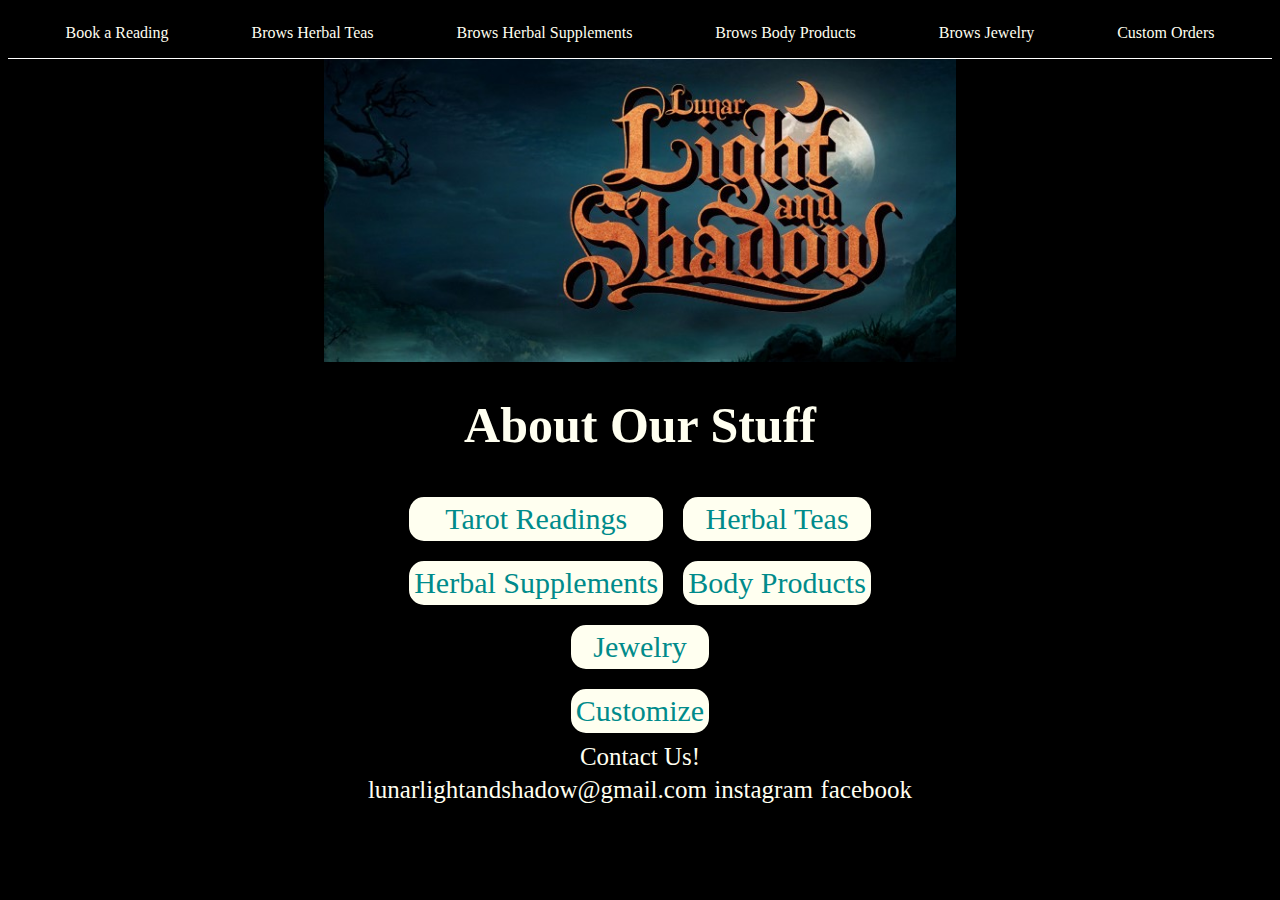
<file: business-time-project/index.html>
<!DOCTYPE html>
<html>

<head>
    <link rel="stylesheet" href="styles.css">
    <title>Business time project</title>
</head>

<body>
    <div id="nav">
        <div id="readings">Book a Reading</div>
        <div id="teas">Brows Herbal Teas</div>
        <div id="supp">Brows Herbal Supplements</div>
        <div id="body">Brows Body Products</div>
        <div id="jewelry">Brows Jewelry</div>
        <div id="custom">Custom Orders</div>
    </div>
    <img src="LLaS-logo.jpeg" class="logo">
    <h1>About Our Stuff</h1>
    <div id="grid-container">
        <div class="products">
            <div id="box1">Tarot Readings</div>
            <div id="box2">Herbal Teas</div>
            <div id="box3">Herbal Supplements</div>
            <div id="box4">Body Products</div>
        </div>
        <div class="custom">
            <div id="box5">Jewelry</div>
            <div id="box6">Customize</div>
        </div>
        <div class="contacts">
            <div id="contact">Contact Us!</div>
            <div id="email">lunarlightandshadow@gmail.com</div>
            <div id="insta">instagram</div>
            <div id="fb">facebook</div>
        </div>
    </div>
</body>

</html>
</file>
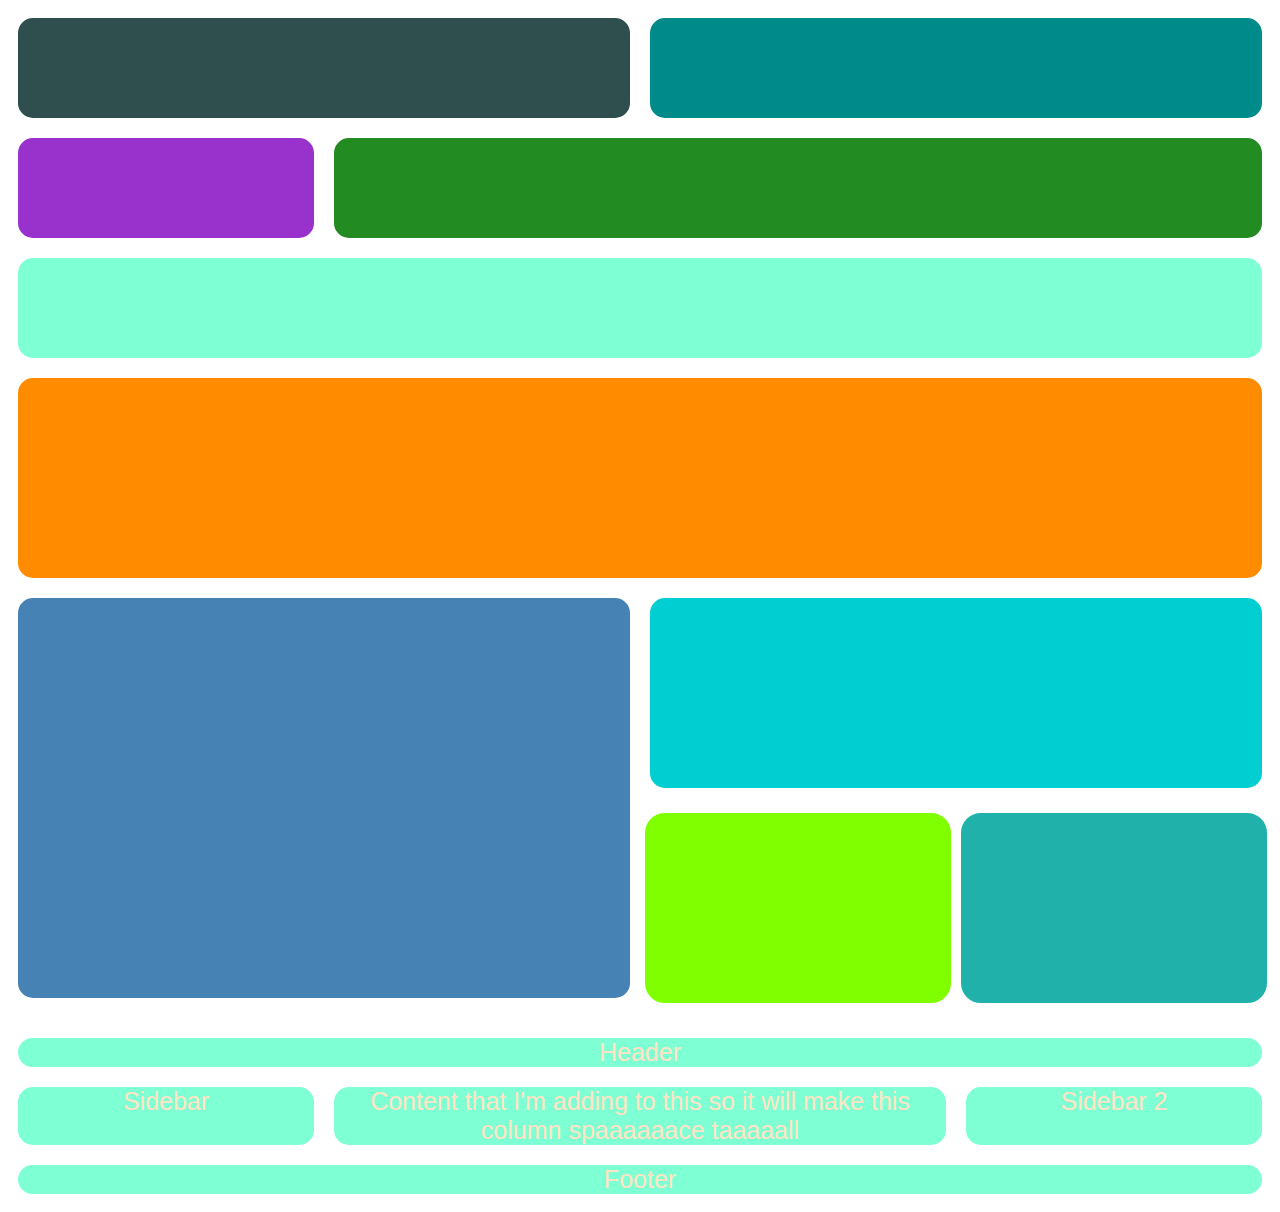
<file: css-grid-practice/index.html>
<!DOCTYPE html>
<html>
    <head>
        <link rel="stylesheet" href="styles.css">
        <title>CSS Grid Practice</title>
    </head>
    <body>
        <div id="grid-container">
            <div id="box1"></div>
            <div id="box2"></div>
            <div id="box3"></div>
            <div id="box4"></div>
            <div id="box5"></div>
        </div>

        <div id="grid-container2">
            <div id="box21"></div>
            <div id="box22"></div>
            <div id="box23"></div>
            <div id="box24"></div>
            <div id="box25"></div>
        </div>

        <div id="grid-container3">
            <div id="header">Header</div>
            <div id="sidebar">Sidebar</div>
            <div id="content">Content that I'm adding to this so it will make this column spaaaaaace taaaaall</div>
            <div id="sidebar2">Sidebar 2</div>
            <div id="footer">Footer</div>
        </div>
    </body>
</html>
</file>
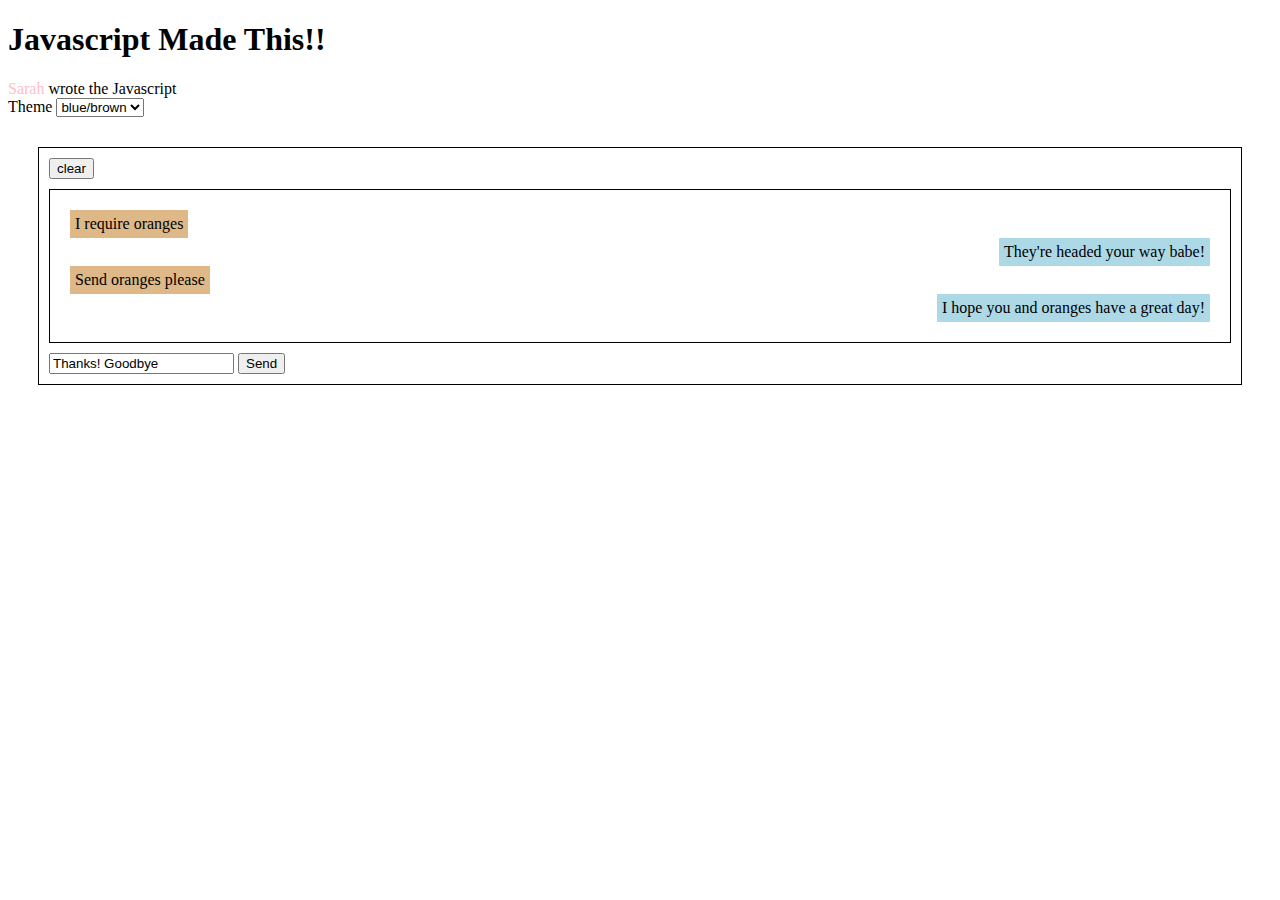
<file: dom-olympics-start/index.html>
<!DOCTYPE html>
<html lang="en">
<head>
    <meta charset="UTF-8">
    <meta name="viewport" content="width=device-width, initial-scale=1.0">
    <meta http-equiv="X-UA-Compatible" content="ie=edge">
    <link rel="stylesheet" href="style.css">
    <title>DOM Olympics</title>
</head>
<body>
    <header id="header"></header>
    <label>Theme</label>
    <select id="theme-drop-down">
        <option value="theme-one">blue/brown</option>
        <option value="theme-two">red/black</option>
    </select>
    <div id="main">
        <button id='clear-button'>clear</button>
        <div class="messages">
            <div class="message left">
                I have something serious to talk about
            </div>
            <div class="message right">
                I don't want to talk
            </div>
            <div class="message left">
                You have to, you're the police
            </div>
            <div class="message right">
                I'm just a simple farmer
            </div>
        </div>
        <form name="message">
            <input id="input" value="Thanks! Goodbye"/>
            <button>Send</button>
        </form>
    </div>
   
    <script src="index.js"></script>
</body>
</html>
</file>
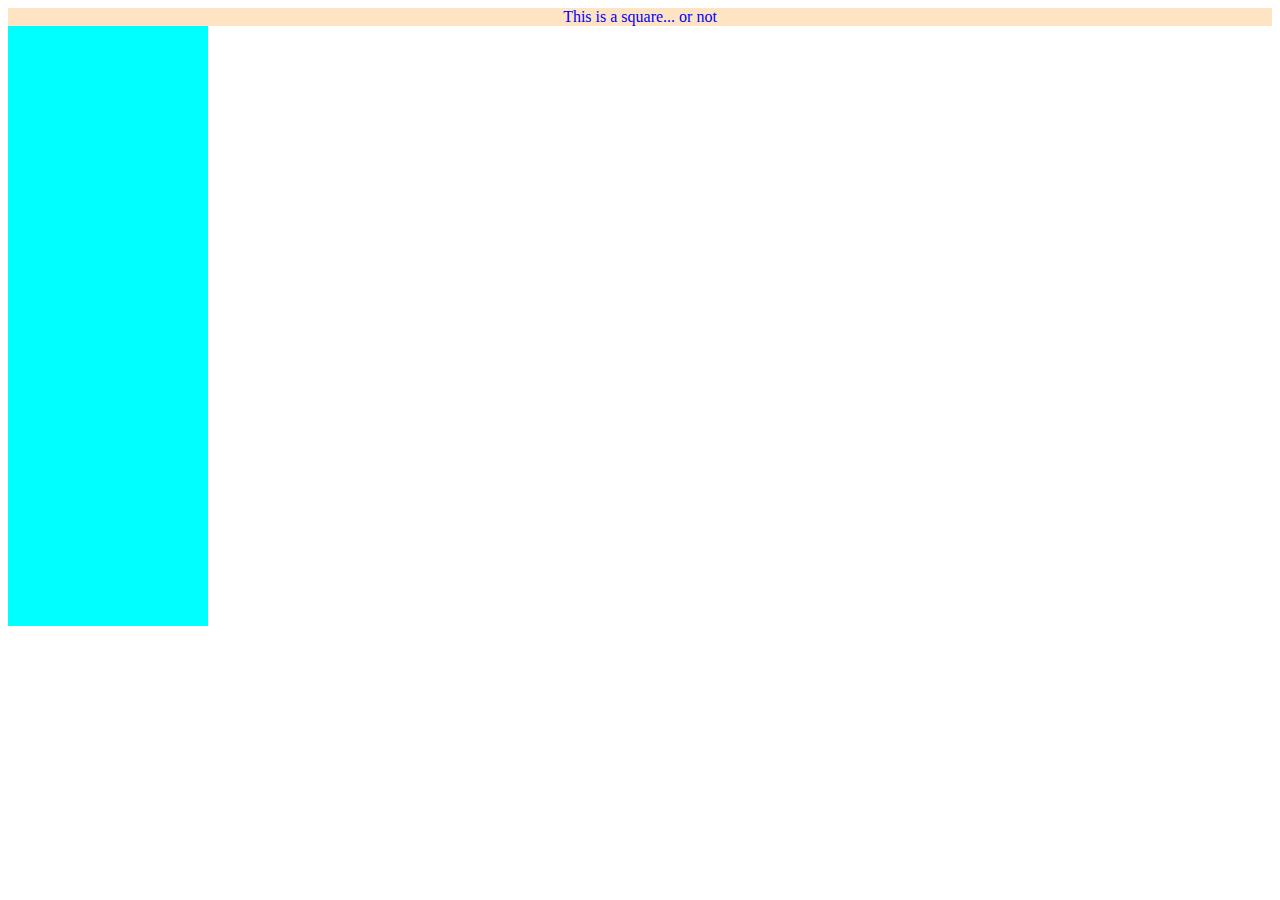
<file: event-listener-practice/index.html>
<!DOCTYPE html/>
<html>
    <head>
        <title>Event Listener Practice</title>
        <link rel="stylesheet" type="text/css" href="styles.css">
    </head>
    <body id="body">
        <div id="title">This is a square... or not</div>
        <div id="morphing-square"></div>
        <script src="index.js"></script>
    </body>
</html>
</file>
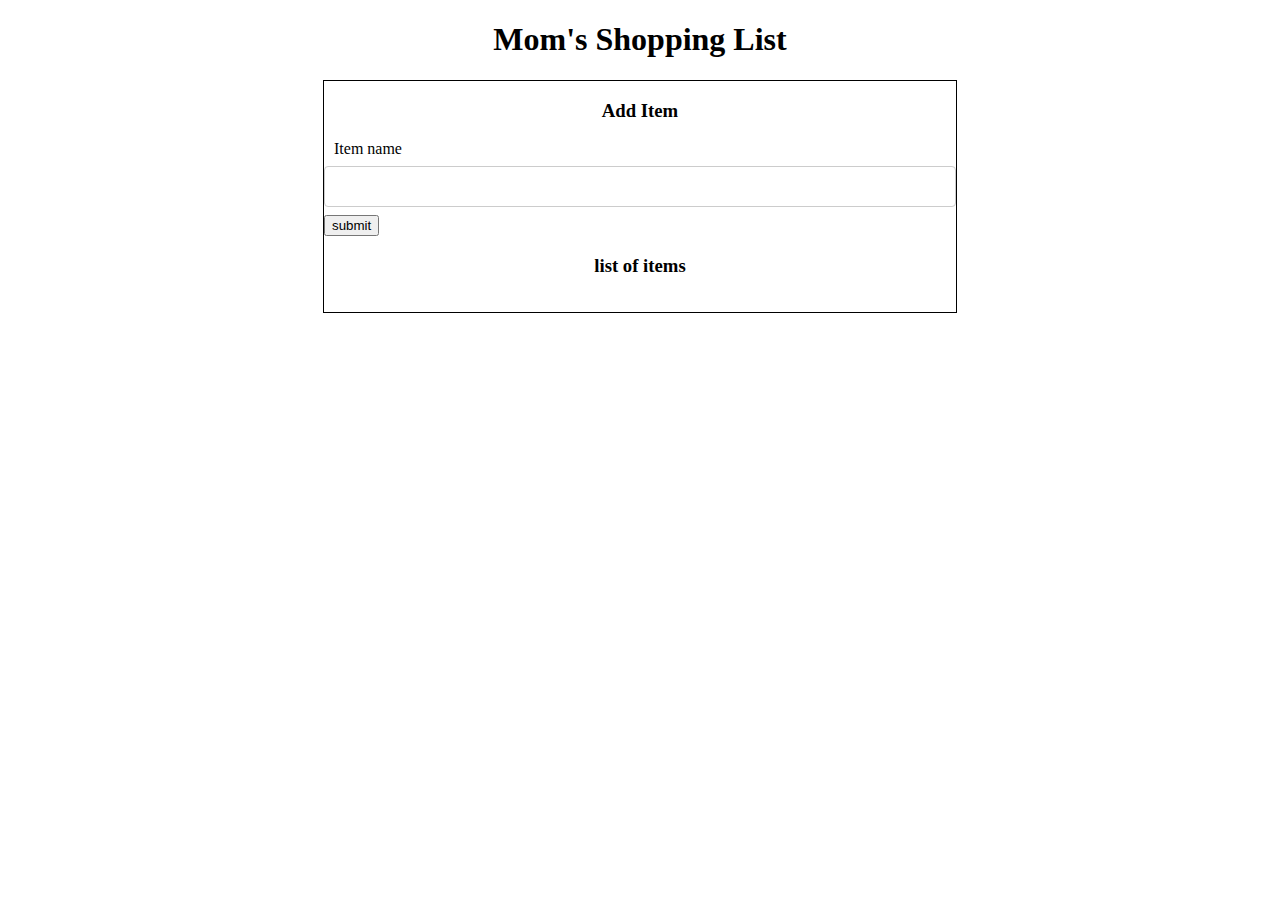
<file: moms-shopping-list-start/index.html>
<!DOCTYPE html>
<html lang="en">
<head>
    <meta charset="UTF-8">
    <meta name="viewport" content="width=device-width, initial-scale=1.0">
    <meta http-equiv="X-UA-Compatible" content="ie=edge">
    <link rel="stylesheet" href="style.css">
    <title>Mom's Shopping List</title>
</head>
<body>
    <div class="title-bar">
        <h1 class="title">Mom's Shopping List</h1>
    </div>
    <div class="main">
        <div class="title-bar">
            <h3 class="title">Add Item</h3>
        </div>
        <form name="addItem" id="add-todo">
            <label class="label" for="title">Item name</label>
            <input type="text" class="input" name="title" id="title" />
            <button name="button">submit</button>
        </form>
        <div class="todos">
            <div class="title-bar">
                <h3 class="title">list of items</h3>
            </div>

            <ul id="list">

            </ul>
        </div>
    </div>
    <script src="index.js"></script>
</body>
</html>
</file>
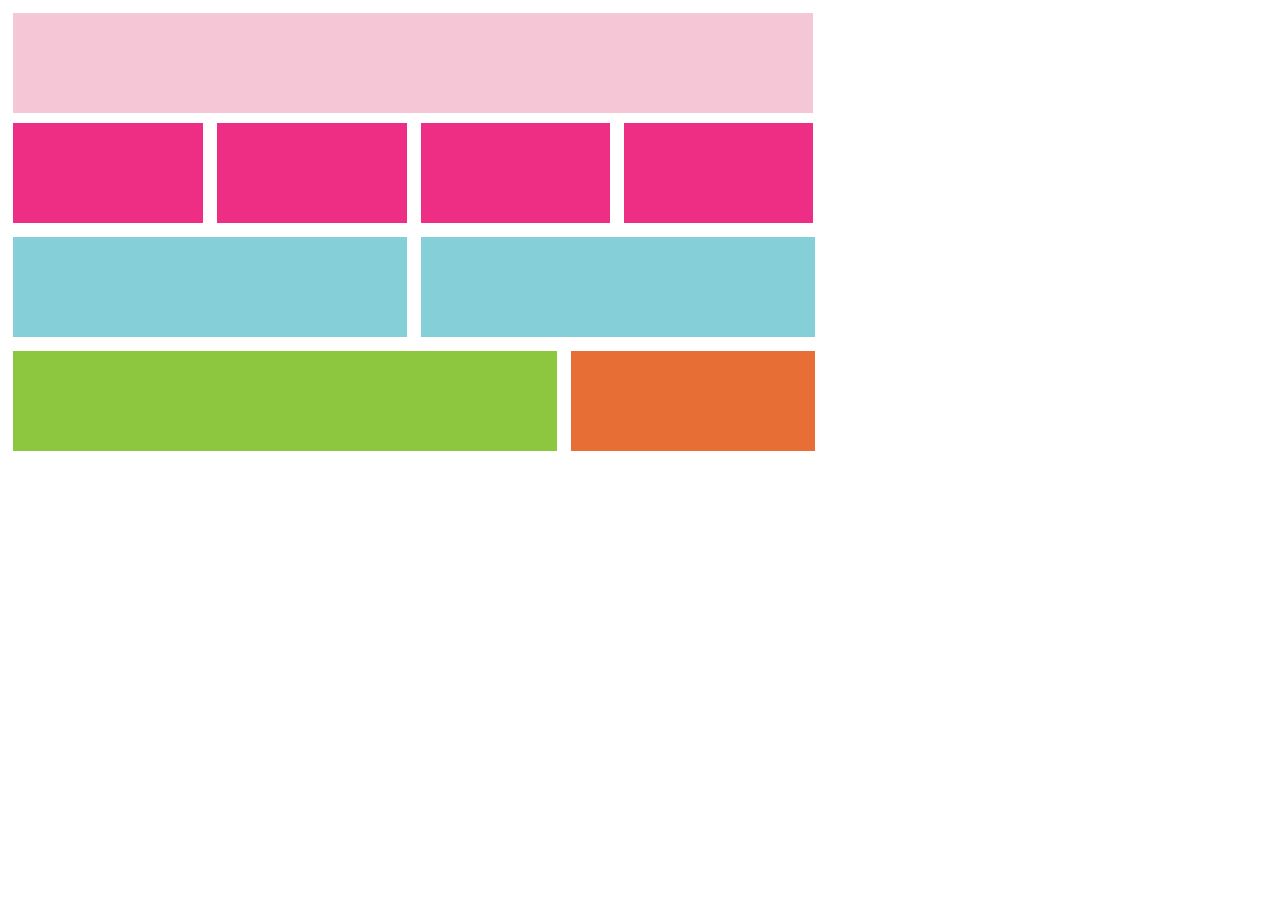
<file: responsive-color-grid-from-scratch/index.html>
<!DOCTYPE html>
<html>
    <head>
        <link rel="stylesheet" href="styles.css">
    </head>
    <body>
        <div id="box1"></div>
        <span id="box21"></span> <span id="box22"></span> <span id="box23"></span> <span id="box24"></span>
        <br>
        <span id="box31"></span> <span id="box32"></span>
        <br>
        <span id="box41"></span>
        <span id="box42"></span>
    </body>
</html>
</file>
<file: business-time-project/styles.css>
body {
    background-color: black;
}
#nav {
    display: flex;
    justify-content: space-around;
    padding: 1rem;
    border-bottom: 1px solid white;
}
#readings {
    color: ivory;
    font-family: fantasy;

}
#teas {
    color: ivory;
    font-family: fantasy;

}
#supp {
    color: ivory;
    font-family: fantasy;
}
#body {
    color: ivory;
    font-family: fantasy;
}
#jewelry {
    color: ivory;
    font-family: fantasy;
}
#custom {
    color: ivory;
    font-family: fantasy;
}

.logo {
    display: block;
    margin-left: auto;
    margin-right: auto;
    width: 50%;
}
h1 {
    color:ivory;
    font-family: fantasy;
    text-align: center;
    font-size: 50px;
}

#grid-container {
    display: flex;
    flex-direction: column;
    align-items: center;
    font-size: 30px;
    text-align: center;

}
.products {
    display: grid;
}
#box1 {
    background-color:ivory;
    color:darkcyan;
    font-family: fantasy;
    border: 10px solid black;
    border-radius: 25px;
    grid-column: 2/4;
    padding: 5px;
}
#box2 {
    background-color:ivory;
    color:darkcyan;
    font-family: fantasy;
    border: 10px solid black;
    border-radius: 25px;
    grid-column: 4/6;
    padding: 5px;

}
#box3 {
    background-color:ivory;
    color:darkcyan;
    font-family: fantasy;
    border: 10px solid black;
    border-radius: 25px;
    grid-column: 2/4;
    padding: 5px;
}
#box4 {
    background-color:ivory;
    color:darkcyan;
    font-family: fantasy;
    border: 10px solid black;
    border-radius: 25px;
    grid-column: 4/6;
    padding: 5px;
}
#box5 {
    background-color:ivory;
    color:darkcyan;
    font-family: fantasy;
    border: 10px solid black;
    border-radius: 25px;
    grid-column: 3/5;
    padding: 5px;
}
#box6 {
    background-color:ivory;
    color:darkcyan;
    font-family: fantasy;
    border: 10px solid black;
    border-radius: 25px;
    grid-column: 3/5;
    padding: 5px;
}

#contact {
    color: ivory;
    font-family: fantasy;
    font-size: 25px;
}
#email {
    display: inline-block;
    color: ivory;
    font-family: fantasy;
    font-size: 25px;
}
#insta {
    display: inline-block;
    color: ivory;
    font-family: fantasy;
    font-size: 25px;
}
#fb {
    display: inline-block;
    color: ivory;
    font-family: fantasy;
    font-size: 25px;
}
</file>
<file: css-grid-practice/styles.css>
#grid-container {
    display: grid;
    grid-template-columns: 1fr 1fr 1fr 1fr;
}

#box1 {
    background-color: darkslategrey;
    height: 100px;
    grid-column: 1 / 3;
    border: 10px solid white;
    border-radius: 25px;
}
#box2 {
    background-color: darkcyan;
    grid-column: 3 / 5;
    border: 10px solid white;
    border-radius: 25px;
}
#box3 {
    background-color: darkorchid;
    height: 100px;
    grid-column: 1 / 2;
    border: 10px solid white;
    border-radius: 25px;

}
#box4 {
    background-color: forestgreen;
    height: 100px;
    grid-column: 2 / 5;
    border: 10px solid white;
    border-radius: 25px;
}
#box5 {
    background-color: aquamarine;
    height: 100px;
    grid-column: 1 / -1;
    border: 10px solid white;
    border-radius: 25px;
}


#grid-container2 {
    display: grid;
    grid-template-columns: 1fr 1fr 1fr 1fr;
    grid-template-rows: 1fr 1fr 1fr;
}
#box21 {
    background-color:darkorange;
    height:200px;
    grid-column: 1 / -1;
    border: 10px solid white;
    border-radius: 25px;
}
#box22 {
    background-color:steelblue;
    height:400px;
    grid-column: 1 / 3;
    grid-row: 2 /4;
    border: 10px solid white;
    border-radius: 25px;
}
#box23 {
    background-color:darkturquoise;
    height:190px;
    grid-column: 3 / 5;
    grid-row: 2 / 3;
    border: 10px solid white;
    border-radius: 25px;
}
#box24 {
    background-color:chartreuse;
    height:190px;
    grid-column: 3 / 4;
    grid-row: 3 / 4;
    border: 5px solid white;
    border-radius: 25px;
}
#box25 {
    background-color:lightseagreen;
    height:190px;
    grid-column: 4 / 5;
    grid-row: 3 / 4;
    border: 5px solid white;
    border-radius: 25px;
}

#grid-container3 {
    display: grid;
    grid-template-columns: 1fr 1fr 1fr 1fr;
}
#header {
    background-color: aquamarine;
    font-family: Arial, Helvetica, sans-serif;
    color: bisque;
    text-align: center;
    font-size: 25px;
    border: 10px solid white;
    border-radius: 25px;
}
#sidebar {
    background-color: aquamarine;
    font-family: Arial, Helvetica, sans-serif;
    color: bisque;
    text-align: center;
    font-size: 25px;
    border: 10px solid white;
    border-radius: 25px;
}
#content {
    background-color: aquamarine;
    font-family: Arial, Helvetica, sans-serif;
    color: bisque;
    text-align: center;
    font-size: 25px;
    border: 10px solid white;
    border-radius: 25px;
}
#sidebar2 {
    background-color: aquamarine;
    font-family: Arial, Helvetica, sans-serif;
    color: bisque;
    text-align: center;
    font-size: 25px;
    border: 10px solid white;
    border-radius: 25px;
}
#footer {
    background-color: aquamarine;
    font-family: Arial, Helvetica, sans-serif;
    color: bisque;
    text-align: center;
    font-size: 25px;
    border: 10px solid white;
    border-radius: 25px;
}

@media all and (max-width: 500px) {
    #header {
        display: grid;
        grid-column: 1 / -1;
    }
    #sidebar {
        display: grid;
        grid-column: 1 / -1;
    }
    #content {
        display: grid;
        grid-column: 1 / -1;
    }
    #sidebar2 {
        display: grid;
        grid-column: 1 / -1;
    }
    #footer {
        display: grid;
        grid-column: 1 / -1;
    }
}

@media all and (max-width: 800px) and (min-width:501px) {
    #header {
        display: grid;
        grid-column: 1 / -1;
    }
    #sidebar {
        display: grid;
        grid-column: 1 / 2;
    }
    #content {
        display: grid;
        grid-column: 2 / -1;
    }
    #sidebar2 {
        display: grid;
        grid-column: 1 / -1;
    }
    #footer {
        display: grid;
        grid-column: 1 / -1;
    }
}

@media all and (min-width: 801px) {
    #header {
        display: grid;
        grid-column: 1 / -1;
    }
    #sidebar {
        display: grid;
        grid-column: 1 / 2;
    }
    #content {
        display: grid;
        grid-column: 2 / 4;
    }
    #sidebar2 {
        display: grid;
        grid-column: 4 / 5;
    }
    #footer {
        display: grid;
        grid-column: 1 / -1;
    }
}
</file>
<file: dom-olympics-start/style.css>
.header {
    display: flex;
    align-items: center;
    flex-direction: column;
}

.name {
    color: peachpuff;
}

.messages {
    display: flex;
    flex-direction: column;
    border: 1px solid black;
    margin: 10px 0px;
    padding: 20px;
}

#main {
    margin: 30px;
    border: 1px solid black;
    padding: 10px;
}

.message {
    padding: 5px;
}

.right {
    align-self: flex-end;
    background-color: lightblue;
}

.left {
    align-self: flex-start;
    background-color: burlywood;
}
</file>
<file: event-listener-practice/styles.css>
#morphing-square {
    width: 200px;
    height: 600px;
    background-color: aqua;
}
#title {
    color:blue;
    background-color:bisque;
    text-align: center;
}
</file>
<file: moms-shopping-list-start/style.css>
.title {
    text-align: center;
}

.main {
    border: 1px solid black;
    width: 50%;
    margin: auto;
}

#add-item {
    border: 1px solid black;
}

.input {
    width: 100%;
    padding: 12px 20px;
    margin: 8px 0;
    display: inline-block;
    border: 1px solid #ccc;
    border-radius: 4px;
    box-sizing: border-box;
}

.label {
    margin: 10px;
}

#list {
    flex-direction: column;
    display: flex;
}

#list > li{
    list-style-type: none;
    margin: 10px auto;
}

#list div {
    margin-bottom: 10px;
    text-align: center;
}
</file>
<file: responsive-color-grid-from-scratch/styles.css>
#box1 {

    display: block;
    height: 100px;
    width: 800px;
    background-color: #F5C6D6;
    border: 5px solid white;
}

#box21 {
    display: inline-block;
    background-color: #EE2E84;
    height: 100px;
    width: 190px;
    border: 5px solid white;
}

#box22 {
    display: inline-block;
    background-color: #EE2E84;
    height: 100px;
    width: 190px;
    border: 5px solid white;
}

#box23 {
    display: inline-block;
    background-color: #EE2E84;
    height: 100px;
    width: 189px;
    border: 5px solid white;
}

#box24 {
    display: inline-block;
    background-color: #EE2E84;
    height: 100px;
    width: 189px;
    border: 5px solid white;
}

#box31 {
    display: inline-block;
    background-color: #85CFD8;
    height: 100px;
    width: 394px;
    border: 5px solid white;
}

#box32 {
    display: inline-block;
    background-color: #85CFD8;
    height: 100px;
    width: 394px;
    border: 5px solid white;
}

#box41 {
    display: inline-block;
    background-color: #8DC63F;
    height: 100px;
    width: 544px;
    border: 5px solid white;
}

#box42 {
    display: inline-block;
    background-color: #E76E34;
    height: 100px;
    width: 244px;
    border: 5px solid white;
}

@media all and (max-width: 768px) {
    #box1 {
        display: block;
        width: 100%;
    }

    #box21 {
        display: block;
        width: 100%;
    }

    #box22 {
        display: block;
        width: 100%;
    }

    #box23 {
        display: block;
        width: 100%;
    }

    #box24 {
        display: block;
        width: 100%;
    }

    #box31 {
        display: block;
        width: 100%;
    }

    #box32 {
        display: block;
        width: 100%;
    }

    #box41 {
        display: block;
        width: 100%;
    }

    #box42 {
        display: block;
        width: 100%;
    }
}
</file>
